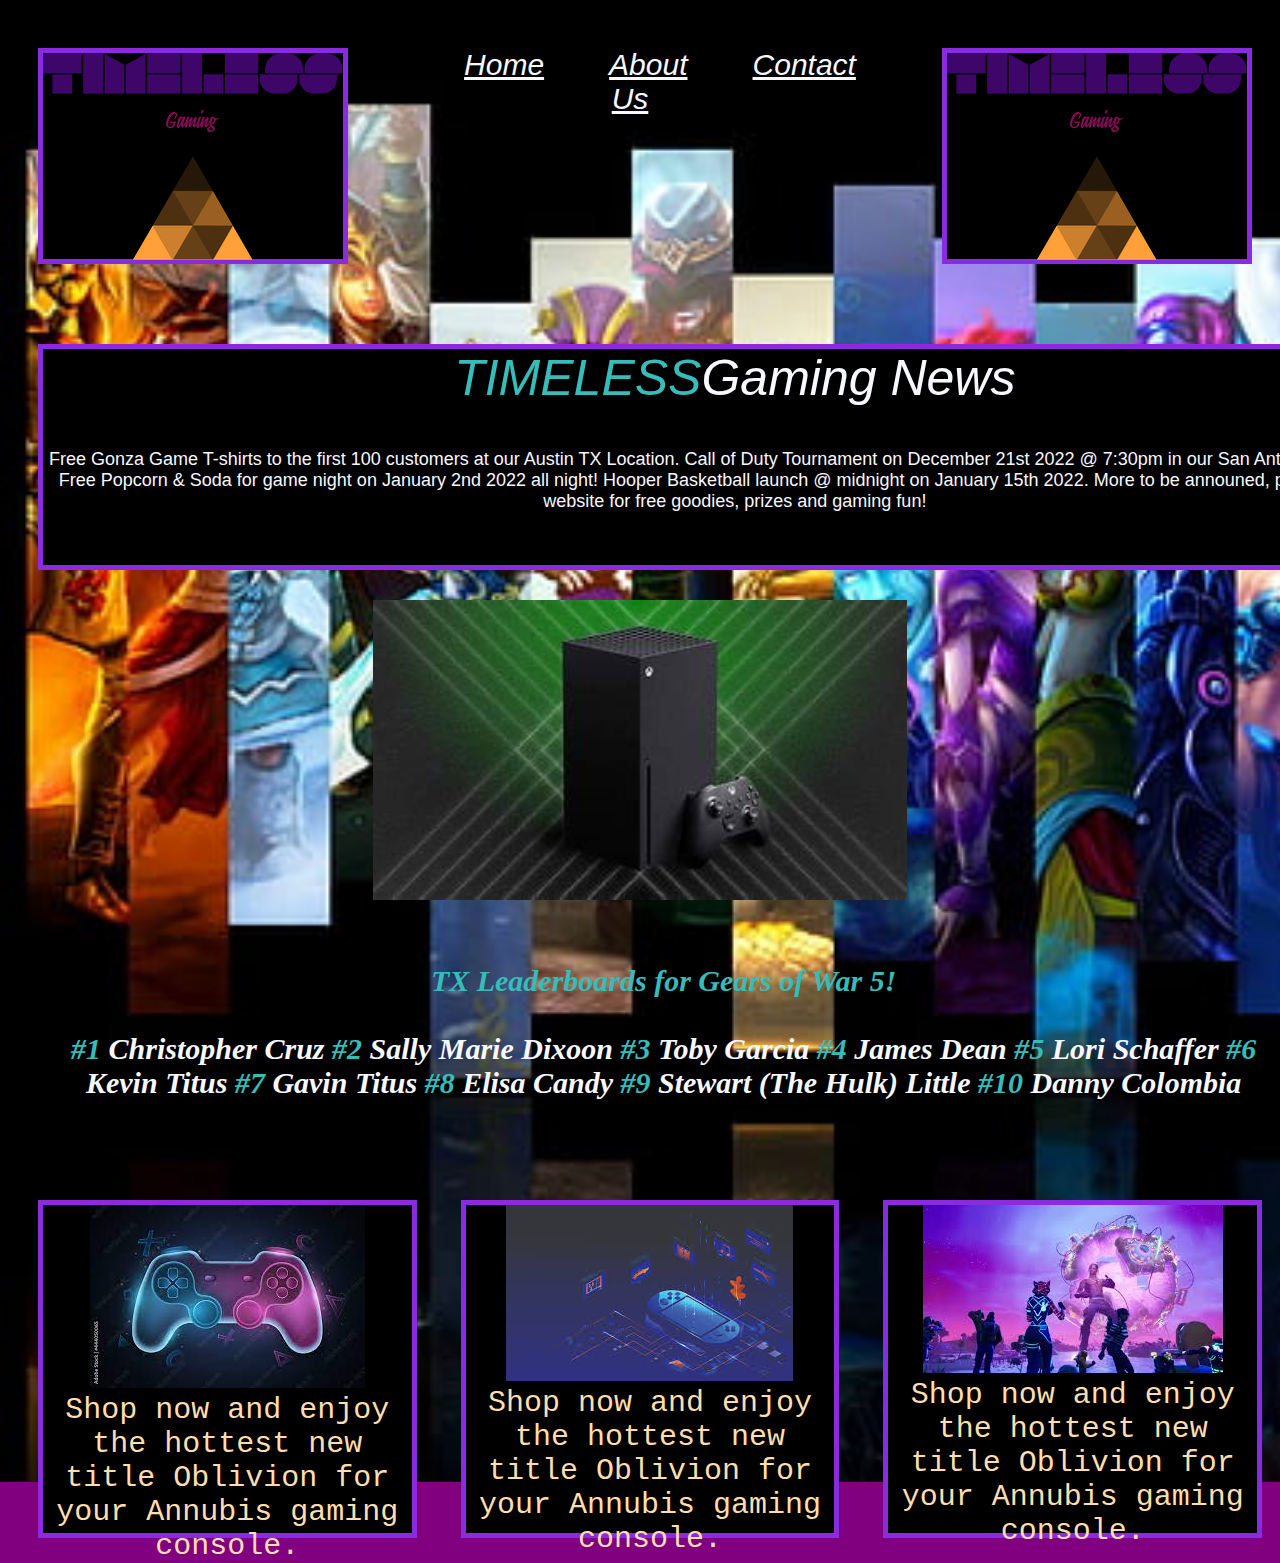
<file: index.html>
﻿<!DOCTYPE html>
<html lang="en">

<head>

    <meta charset="utf-8">
    <meta http-equiv="content-type" content="text/html; charset=UTF-8">
    <link rel="stylesheet" href="stylesheet.css">

    <title>Home</title>

    <style>

    </style>

</head>

<body>

    <div class="wrapper1" id="wrapper1">
        <div class="box1" id="box1">
            <center>
                <img src="images/companylogo.png" id="company logo" />
            </center>
        </div>
        <center>
            <a href="index.html">Home</a>
            <a href="index2.html">About</a>
            <a href="index3.html">Contact Us</a>
        </center>
        <div class="box1" id="box1">
            <center>
                <!--Centers <P>aragraph-->
                <img src="images/companylogo.png" id="company logo" />
            </center>
        </div>
    </div>

    <div class="wrapper1" id="wrapper1">
        <div class="box3" id="box3">
            <center>
                <h0><span>TIMELESS</span>Gaming News</h0><br><br><br>
                <p1>Free Gonza Game T-shirts to the first 100 customers at our Austin TX Location.</p1>
                <p1>Call of Duty Tournament on December 21st 2022 @ 7:30pm in our San Antonio TX Location.</p1>
                <p1>Free Popcorn & Soda for game night on January 2nd 2022 all night! </p1>
                <p1>Hooper Basketball launch @ midnight on January 15th 2022.</p1>
                <p1>More to be announed, please check our website for free goodies, prizes and gaming fun!</p1>
            </center>
        </div>
    </div>

        <center>
        <img src="images/x.jpeg" id="xbox" style="height:300px" />
        </center>
            
            
            <div class="box4" id="box4">
        <h1 style="font-family:Tahoma">
            <span>TX Leaderboards for Gears of War 5!</span><br><br>
            <span>#1</span> Christopher Cruz
            <span>#2</span> Sally Marie Dixoon
            <span>#3</span> Toby Garcia
            <span>#4</span> James Dean
            <span>#5</span> Lori Schaffer
            <span>#6</span> Kevin Titus
            <span>#7</span> Gavin Titus
            <span>#8</span> Elisa Candy
            <span>#9</span> Stewart (The Hulk) Little
            <span>#10</span> Danny Colombia
        </h1>
    </div>


    <div class="wrapper4" id="wrapper4">
        <div class="box5" id="box5">
            <center>
                <img src="images/controller.jfif" alt="Controller Image" />
            </center>
            <center>
                <p3>
                    Shop now and enjoy
                    the hottest new title
                    Oblivion for your
                    Annubis gaming console.
                </p3>
            </center>
        </div>
        <div class="box6" id="box6">
            <center>
                <img src="images/console.jpg" alt="Console Image" />
            </center>
            <center>
                <p3>
                    Shop now and enjoy
                    the hottest new title
                    Oblivion for your
                    Annubis gaming console.
                </p3>
            </center>
        </div>
        <div class="box7" id="box7">
            <center>
                <img src="images/vg.jfif" alt="Game Image" />
            </center>
            <center>
                <p3>
                    Shop now and enjoy
                    the hottest new title
                    Oblivion for your
                    Annubis gaming console.
                </p3>
            </center>
        </div>
    </div>

</body>

</html>
</file>
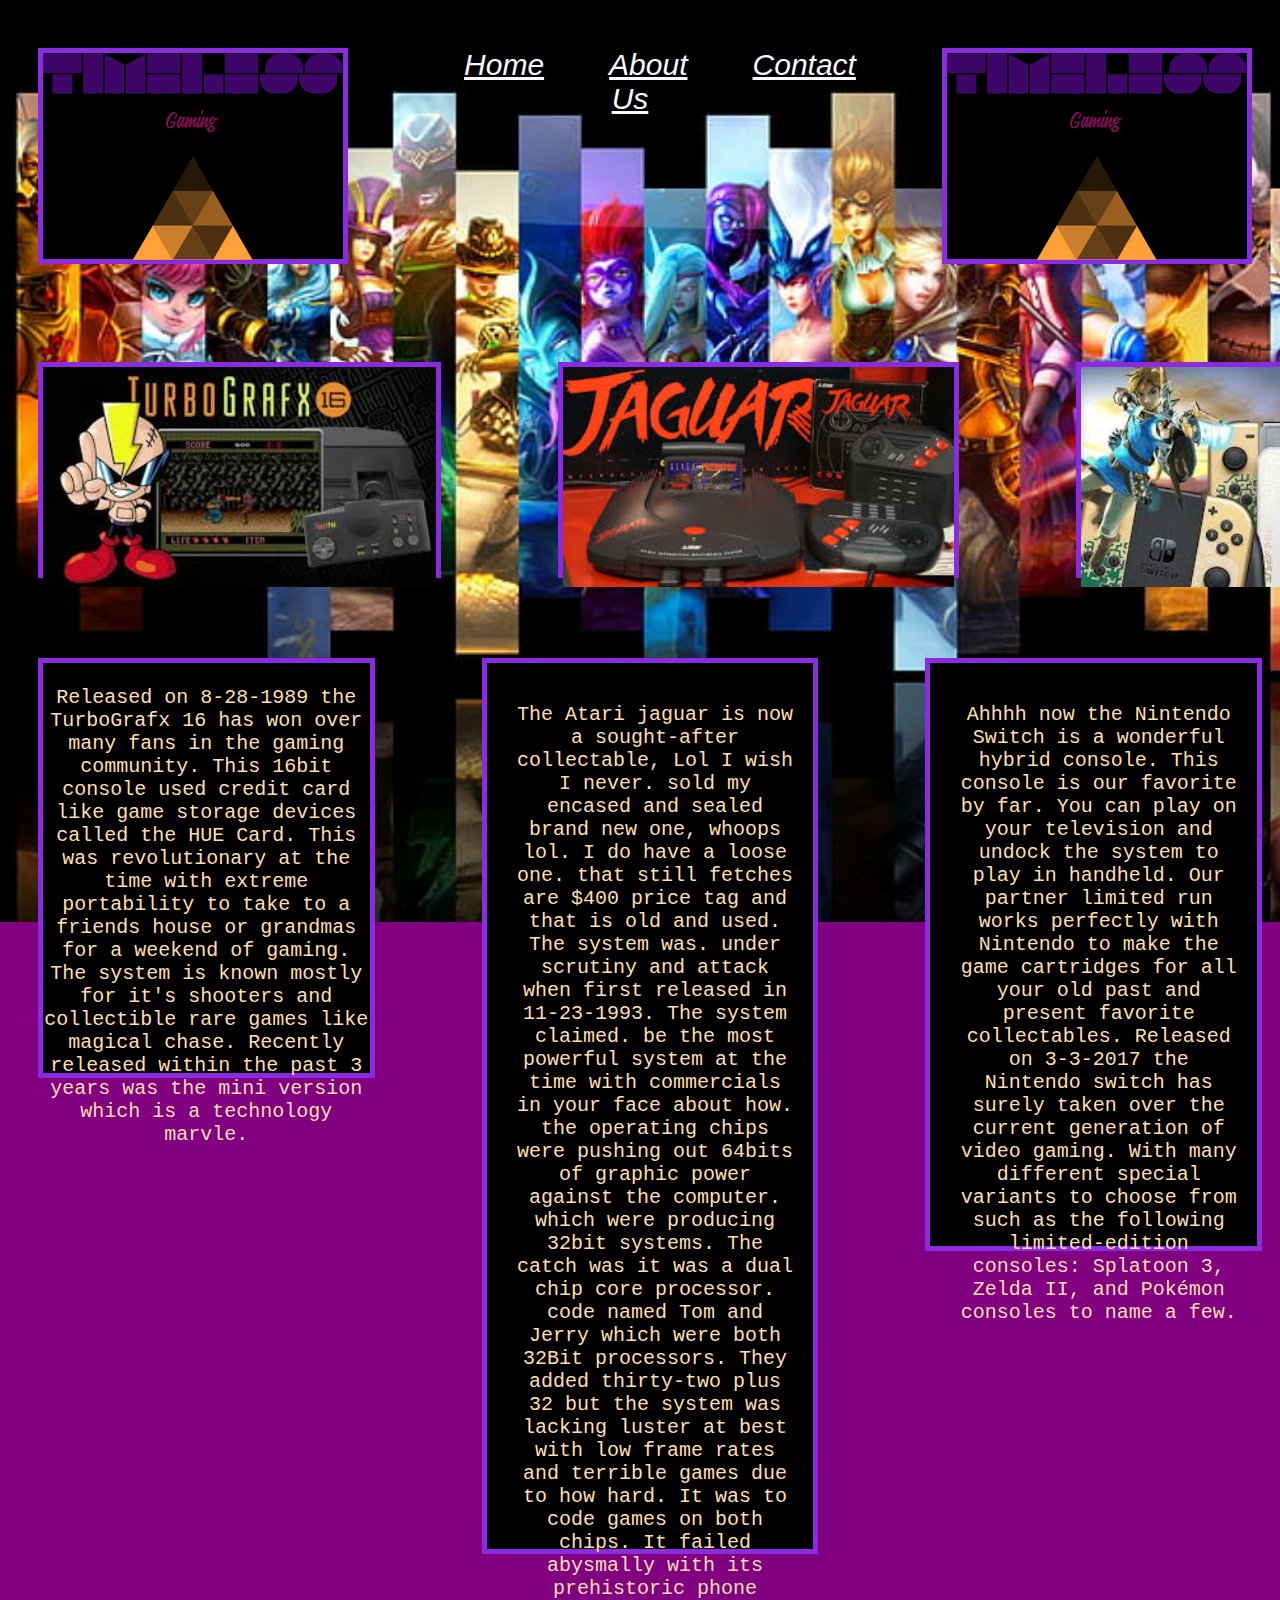
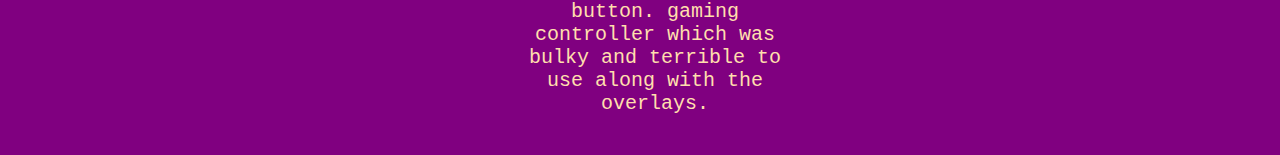
<file: index2.html>
﻿<!DOCTYPE html>
<html lang="en">

<head>

    <meta charset="utf-8">
    <meta http-equiv="content-type" content="text/html; charset=UTF-8">
    <link rel="stylesheet" href="stylesheet.css">

    <title>About</title>

    <style>

    </style>

</head>

<body>

    <div class="wrapper1" id="wrapper1">
        <div class="box1" id="box1">
            <center>
                <img src="images/companylogo.png" id="company logo" />
            </center>
        </div>
        <center>
            <a href="index.html">Home</a>
            <a href="index2.html">About</a>
            <a href="index3.html">Contact Us</a>
        </center>
        <div class="box2" id="box2">
            <center>
                <!--Centers <P>aragraph-->
                <img src="images/companylogo.png" id="company logo" />
            </center>
        </div>
    </div>>

    <div class="wrapper2" id="wrapper2">
        <div class="box1" id="box1">
            <image src="images/turbo.jpeg" style="height: 220px">
                </div>
      
                    <div class="box1" id="box1">
                        <image src="images/jaguar.jpeg" style="height: 220px">
                </div>
   
                <div class="box1" id="box1">
                    <image src="images/switch.jpeg" style="height: 220px">
                </div>
        </div>

                <div class="wrapper2" id="wrapper2">
                    <div class="box11" id="box11">
                        <!--Stylesheet, adjust padding-->
                        <!--Took Me forever to center the words in the box for P4. For some odd reason it needed to be padded but not p5, p6 ?-->
                        <p4>
                            <center>
                                <br>
                                Released on 8-28-1989 the TurboGrafx 16 has won over many fans
                                in the gaming community. This 16bit console used credit card like
                                game storage devices called the HUE Card. This was revolutionary at
                                the time with extreme portability to take to a friends house or grandmas
                                for a weekend of gaming. The system is known mostly for it's shooters and
                                collectible rare games like magical chase. Recently released within the past 3 years was
                                the mini version which is a technology marvle.
                            </center>
                        </p4>
                    </div>
                    <div class="box12" id="box12">
                        <div>
                            <p5>
                                <center>
                                    The Atari jaguar is now a sought-after collectable, Lol I wish I never.
                                    sold my encased and sealed brand new one, whoops lol. I do have a loose one.
                                    that still fetches are $400 price tag and that is old and used. The system was.
                                    under scrutiny and attack when first released in 11-23-1993. The system claimed.
                                    be the most powerful system at the time with commercials in your face about how.
                                    the operating chips were pushing out 64bits of graphic power against the computer.
                                    which were producing 32bit systems. The catch was it was a dual chip core processor.
                                    code named Tom and Jerry which were both 32Bit processors. They added thirty-two plus 32 but the
                                    system was lacking luster at best with low frame rates and terrible games due to how hard.
                                    It was to code games on both chips. It failed abysmally with its prehistoric phone button.
                                    gaming controller which was bulky and terrible to use along with the overlays.
                                </center>
                            </p5>
                        </div>
                    </div>
                    <div class="box13" id="box13">
                        <div>
                            <p6>
                                <center>
                                    Ahhhh now the Nintendo Switch is a wonderful hybrid console. This console is our favorite by far.
                                    You can play on your television and undock the system to play in handheld. Our partner limited
                                    run works perfectly with Nintendo to make the game cartridges for all your old past and present
                                    favorite collectables. Released on 3-3-2017 the Nintendo switch has surely taken over the current
                                    generation of video gaming. With many different special variants to choose from such as the following
                                    limited-edition consoles: Splatoon 3, Zelda II, and Pokémon consoles to name a few.
                                </center>
                            </p6>
                        </div>
                    </div>
                </div>







</body>

</html>
</file>
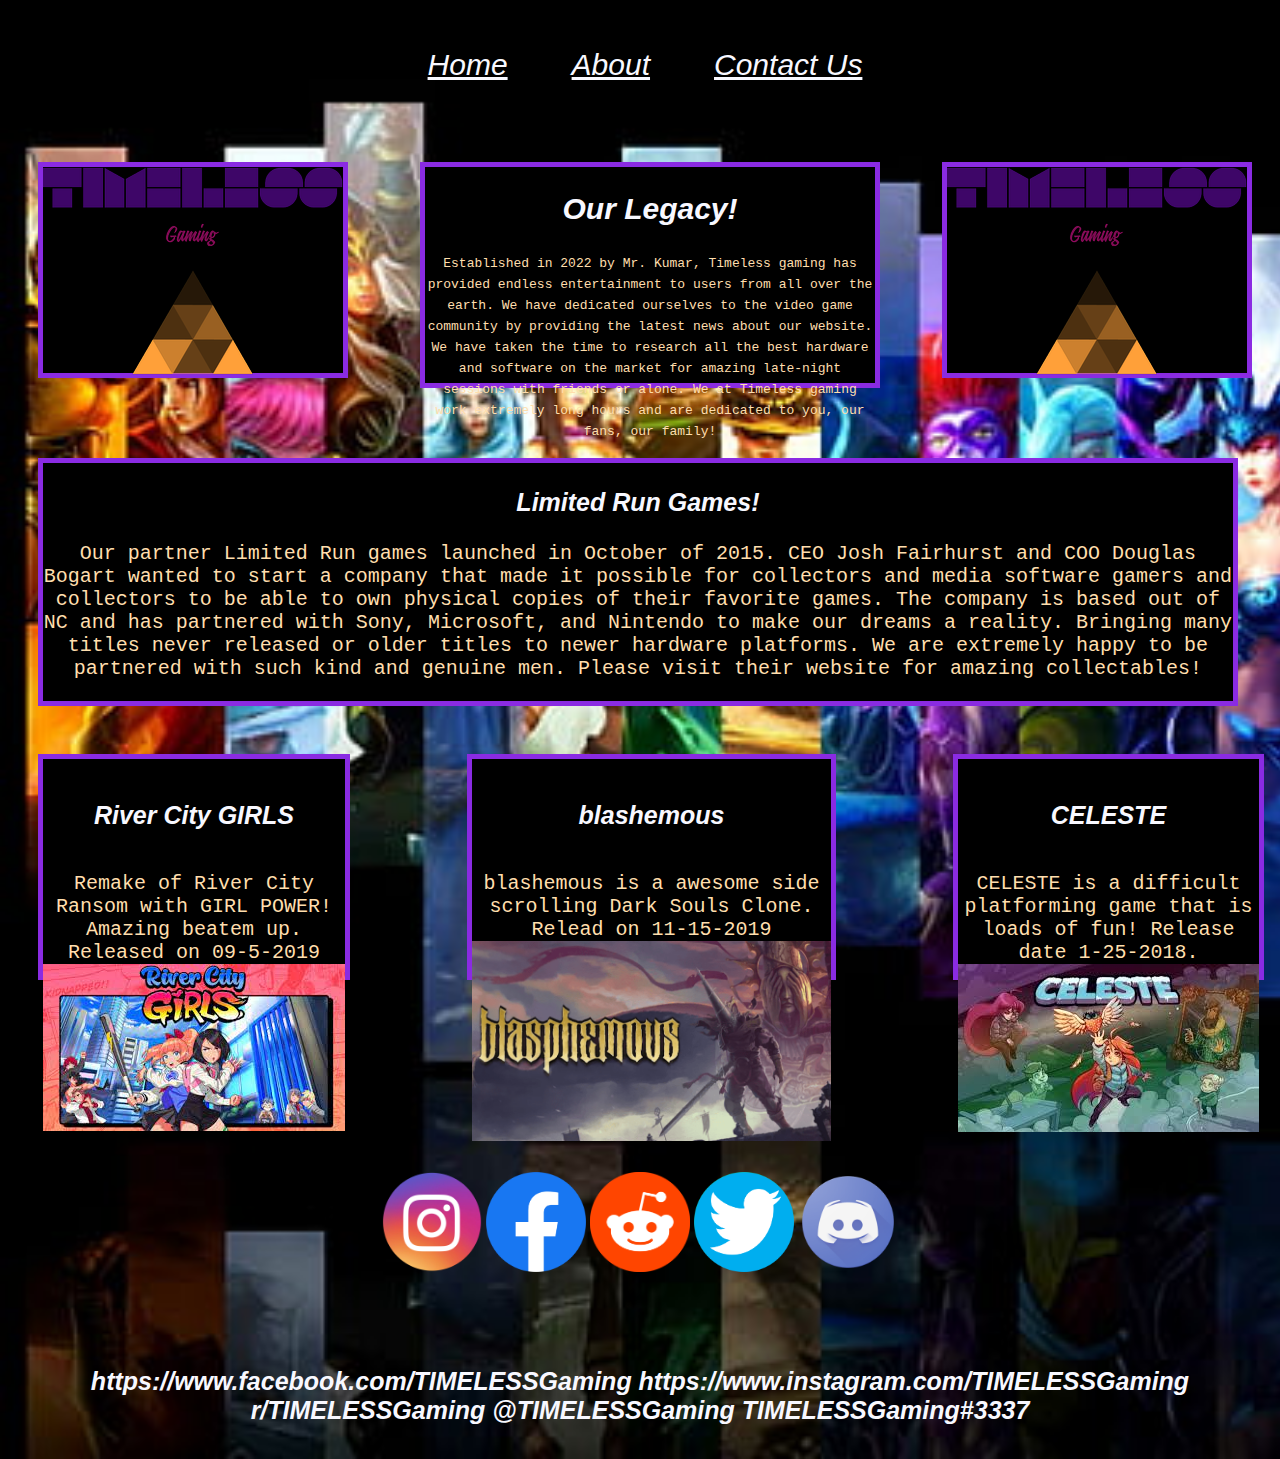
<file: index3.html>
﻿<!DOCTYPE html>
<html lang="en">

<head>

    <meta charset="utf-8">
    <meta http-equiv="content-type" content="text/html; charset=UTF-8">
    <link rel="stylesheet" href="stylesheet.css">

    <title>Contact Us</title>

    <style>


    </style>

    <!--CSS Page Supercedes HTML Style-->

</head>

<body>

    <!--First 3 Box Section with Logo-> Legacy & Logo-->
    <div class="box14" id="box14">
        <center>
            <a href="index.html">Home</a>
            <a href="index2.html">About</a>
            <a href="index3.html">Contact Us</a>
        </center>
    </div>

    <div class="wrapper1" id="wrapper1">
        <div class="box1" id="box1">
            <center>
                <!--Centers <P>aragraph-->
                <img src="images/companylogo.png" id="company logo" />
            </center>
        </div>

        <div class="box16" id="box16" style="height:100%; width:100%">
            <center>
                <!--Heading are titles-->
                <h2>Our Legacy!</h2>
                <p0>
                    Established in 2022 by Mr. Kumar, Timeless gaming has provided endless entertainment to users from all over the earth.
                    We have dedicated ourselves to the video game community by providing the latest news about our website. We have taken
                    the time to research all the best hardware and software on the market for amazing late-night sessions with friends
                    or alone. We at Timeless gaming work extremely long hours and are dedicated to you, our fans, our family!
                </p0>
            </center>
        </div>

        <div class="box1" id="box1">
            <center>
                <!--Centers <P>aragraph-->
                <img src="images/companylogo.png" id="company logo" />
            </center>
        </div>
    </div>
    <!--End of 3 Boxes-->
    <!--About Limted Run Games Box-->
    <div class="wrapper1" id="wrapper1" style="align-content:inherit;">
        <div class="grid-container" id="grid1" style="height: 110%; width: 556%; ">
            <h3>Limited Run Games!</h3>
            <center>
                <!--Paragraphs are information-->
                <p7>
                    Our partner Limited Run games launched in October of 2015. CEO Josh Fairhurst and COO Douglas Bogart wanted to start a
                    company that made it possible for collectors and media software gamers and collectors to be able to own physical copies
                    of their favorite games. The company is based out of NC and has partnered with Sony, Microsoft, and Nintendo to make our
                    dreams a reality. Bringing many titles never released or older titles to newer hardware platforms. We are extremely happy
                    to be partnered with such kind and genuine men. Please visit their website for amazing collectables!
                </p7>
            </center>
        </div>
    </div>
    <!--Limted Run Games-->
    <div class="wrapper2" id="wrapper2" style="align-content:inherit;">
        <div class="grid-container" id="grid2" style="height: 100%;">
            <center>
            <h5>River City GIRLS</h5>
                <p5>
                    <center>
                        Remake of River City Ransom with GIRL POWER! Amazing beatem up. Released on 09-5-2019
                    </center>
                </p5>
                <img src="images/river.jpeg" id="river city girls pic" />
            </center>
        </div>
        <div class="grid-container" id="grid2" style="height: 100%;">
            <h5>blashemous</h5>
            <p5>
                <center>
                    blashemous is a awesome side scrolling Dark Souls Clone. Relead on 11-15-2019
                </center>
            </p5>
            <center>
                <img src="images/blas.png" id="blasphemous pic" style="height:200px" />
            </center>
        </div>
        <div class="grid-container" id="grid2" style="height: 100%;">
            <h5>CELESTE</h5>
            <p5>
                <center>
                    CELESTE is a difficult platforming game that is loads of fun! Release date
                    1-25-2018.
                </center>
            </p5>
            <center>
                <img src="images/celeste.jpeg" id="celeste pic" />
            </center>
        </div>
    </div>
    <br /><br /><br />
    <!--end of 3 Grid Containers

    <!--Contact Info Footer-->
    <div class="footer" id="footer" style="height:5%">
        <center>
            <br><br><br><br><br><br>
            <image src="images/InstagramLogo.png" id="IG" style="height: 100px" />
            <image src="images/FacebookLogo.png" id="FB" style="height: 100px" />
            <image src="images/RedditLogo.png" id="RED" style="height: 100px" />
            <image src="images/TwitterLogo.png" id="TW" style="height: 100px" />
            <image src="images/DiscordLogo.png" id="TW" style="height: 100px" />
            <h4 align="center">
                <br><br>
                https://www.facebook.com/TIMELESSGaming
                https://www.instagram.com/TIMELESSGaming
                r/TIMELESSGaming
                @TIMELESSGaming
                TIMELESSGaming#3337
            </h4>
        </center>
    </div>

</body>

</html>
</file>
<file: stylesheet.css>
﻿body {
    /*background-color: rebeccapurple;*/
    background-image: url(images/background.jpeg);
    background-repeat: no-repeat;
    background-size: cover;
}

a {
    color: ghostwhite;
    padding: 30px 30px 30px 30px;
    text-align: center;
    font-family: Arial;
    font-style: italic;
    font-size: 30px;
}

h0 {
    color: ghostwhite;
    text-align: center;
    font-family: Arial;
    font-style: italic;
    font-size: 50px;
    padding-top: 0em;     /*Padding Withing th Limited Run Games Box*/
    padding-bottom: 0em;  /*Padding Withing th Limited Run Games Box*/
    padding-left: 0em;    /*Padding Withing th Limited Run Games Box*/
    padding-right: 0em;   /*Padding Withing th Limited Run Games Box*/
}

h1 {
    color: ghostwhite;
    text-align: center;
    font-family: Arial;
    font-style: italic;
    font-size: 30px;
    padding-top: 0em;       
    padding-bottom: 0em;    
    padding-left: 0em;      
    padding-right: 0em;     
}

h2 {
    color: ghostwhite;
    text-align: center;
    font-family: Arial;
    font-style: italic;
    font-size: 30px;
    padding-top: 0em; 
    padding-bottom: 0em; 
    padding-left: 0em; 
    padding-right: 0em; 
}

h3 {
    color: ghostwhite;
    text-align: center;
    font-family: Arial;
    font-style: italic;
    font-size: 25px;
    padding-top: 0em; 
    padding-bottom: 0em; 
    padding-left: 0em; 
    padding-right: 0em; 
}
h4 {
    color: ghostwhite;
    text-align: center;
    font-family: Arial;
    font-style: italic;
    font-size: 25px;
    padding-top: 0em; 
    padding-bottom: 0em; 
    padding-left: 0em; 
    padding-right: 0em; 
}
h5 {
    color: ghostwhite;
    text-align: center;
    font-family: Arial;
    font-style: italic;
    font-size: 25px;
    padding-top: 0em; 
    padding-bottom: 0em; 
    padding-left: 0em; 
    padding-right: 0em; 
}


span {
    color: #36bcb9;
    padding: 0px 0px 0px 0px;
}

/*First Page*/
p0 {
    text-decoration-color: black;
    font-family: 'Courier New';
    font-size: 13px;
    color: navajowhite;
}
}
p1 {
    text-decoration-color: black;
    font-family: 'Courier New';
    font-size: 40px;
    color: navajowhite;
}
p2 {
    text-decoration-color: black;
    font-family: 'Courier New';
    font-size: 20px;
    color: navajowhite;
}
p3 {
    text-decoration-color: black;
    font-family: 'Courier New';
    font-size: 30px;
    color: navajowhite;
}

/*Second Page*/
p4 {
    text-decoration-color: black;
    font-family: 'Courier New';
    font-size: 20px;
    color: navajowhite;
}
p5 {
    text-decoration-color: black;
    font-family: 'Courier New';
    font-size: 20px;
    color: navajowhite;
}
p6 {
    text-decoration-color: black;
    font-family: 'Courier New';
    font-size: 20px;
    color: navajowhite;
}
/*Third Page*/
p7 {
    text-decoration-color: black;
    font-family: 'Courier New';
    font-size: 20px;
    color: navajowhite;
}

p8 {
    text-decoration-color: black;
    font-family: 'Courier New';
    font-size: 20px;
    color: navajowhite;
}

p9 {
    text-decoration-color: black;
    font-family: 'Courier New';
    font-size: 20px;
    color: navajowhite;
}

/*PAGE 1*/
.wrapper1 {
    display: grid;
    grid-template-columns: 1fr 3fr 1fr; /*3 BOX Column Sizes*/
    grid-template-rows: 12em; /*Height of Rows*/
    grid-column-gap: 4em; /*Gap Inbetween Boxes*/
    grid-row-gap: 5px;
    font-size: large;
    font-family: Arial;
    font-display: swap;
}    .wrapper1 > div {
        background-color: black;
        border: 5px;
        border-style: solid;
        border-color: blueviolet; /* NO DOT */
        border-style: solid;
        grid-row-gap: 5em;
        padding: 0px 0px 0px 0px; /*Push Down from Top, Push Left from Right, Push Down from Bottom, Push from left to right*/
    }
/*PAGE 2*/
.wrapper2 {
    display: grid;
    grid-template-columns: 1fr 1fr 1fr; /*3 BOX Column Sizes*/
    grid-template-rows: 12em; /*Height of Rows*/
    grid-column-gap: 6.5em; /*Gap Inbetween Boxes*/
    grid-row-gap: 5em;
    font-size: large;
    font-family: Arial;
    font-display: swap;
}    .wrapper2 > div {
        background-color: black;
        border: 5px;
        border-style: solid;
        border-color: blueviolet; /* NO DOT */
        border-style: solid;
        grid-row-gap: 5em;
        padding: 0px 0px 0px 0px; /*Push Down from Top, Push Left from Right, Push Down from Bottom, Push from left to right*/
    }
/*PAGE 3*/
.wrapper3 {
    display: grid;
    grid-template-columns: 1fr 1fr 1fr; /*3 BOX Column Sizes*/
    grid-template-rows: 13em; /*Height of Rows*/
    grid-column-gap: 3em; /*Gap Inbetween Boxes*/
    grid-row-gap: 1px;
    font-size: large;
    font-family: Arial;
    font-display: swap;
}
    .wrapper3 > div {
        background-color: black;
        border: 5px;
        border-style: solid;
        border-color: blueviolet; /* NO DOT */
        border-style: solid;
        grid-row-gap: 5em;
        padding: 0px 0px 0px 0px; /*Push Down from Top, Push Left from Right, Push Down from Bottom, Push from left to right*/
    }

.wrapper4 {
    display: grid;
    grid-template-columns: 1fr 1fr 1fr; /*3 BOX Column Sizes*/
    grid-template-rows: 13em; /*Height of Rows*/
    grid-column-gap: 3em; /*Gap Inbetween Boxes*/
    grid-row-gap: 1px;
    font-size: large;
    font-family: Arial;
    font-display: swap;
}
    .wrapper4 > div {
        background-color: black;
        border: 5px;
        border-style: solid;
        border-color: blueviolet; /* NO DOT */
        border-style: solid;
        grid-row-gap: 5em;
        padding: 0px 0px 0px 0px; /*Push Down from Top, Push Left from Right, Push Down from Bottom, Push from left to right*/
    }

div {
    border-color: black;
    border-style: hidden;
    padding: 40px 20px 40px 30px; /*My background image*/
    animation-name: example;
    animation-duration: 10s;
}

.footer {
    position: center;
    padding-top: 0em;
    padding-bottom: 00em;
    padding-left: 0em;
    padding-right: 0em;
}

.box1:hover img {
    height: 50px;
    width: 50px;
    padding: 0px 0px 0px 0px;
    opacity: 0.5;
    transition: 0.9s;
}
.box2:hover img {
    height: 50px;
    width: 50px;
    padding: 0px 0px 0px 0px;
    opacity: 0.5;
    transition: 0.9s;
}

.box3:hover img {
    height: 50px;
    width: 50px;
    padding: 0px 0px 0px 0px;
    opacity: 0.5;
    transition: 0.9s;
}
.box3 {
    color:ghostwhite;
    width: 320%;
    height: 100%;
}

.box4 {
    width: 99%;
    height: 100%;

}
.box5 {
    width: 100%;
    height: 140%;
}
.box6 {
    width: 100%;
    height: 140%;
}
.box7 {
    width: 100%;
    height: 140%;
}
.box11 {
    width: 100%;
    height: 190%;
}
.box12 {
    width: 100%;
    height: 410%;
}
.box13 {
    width: 100%;
    height: 270%;
}


/*Media Queries 
    
                Bellow, Changes from Laptop View into Phone View*/

@media screen and (min-width: 1200px) {
    body {
        background-color: purple;
    }



    /*Ran out of time to do media queries with vw, and vh*/
}
</file>
